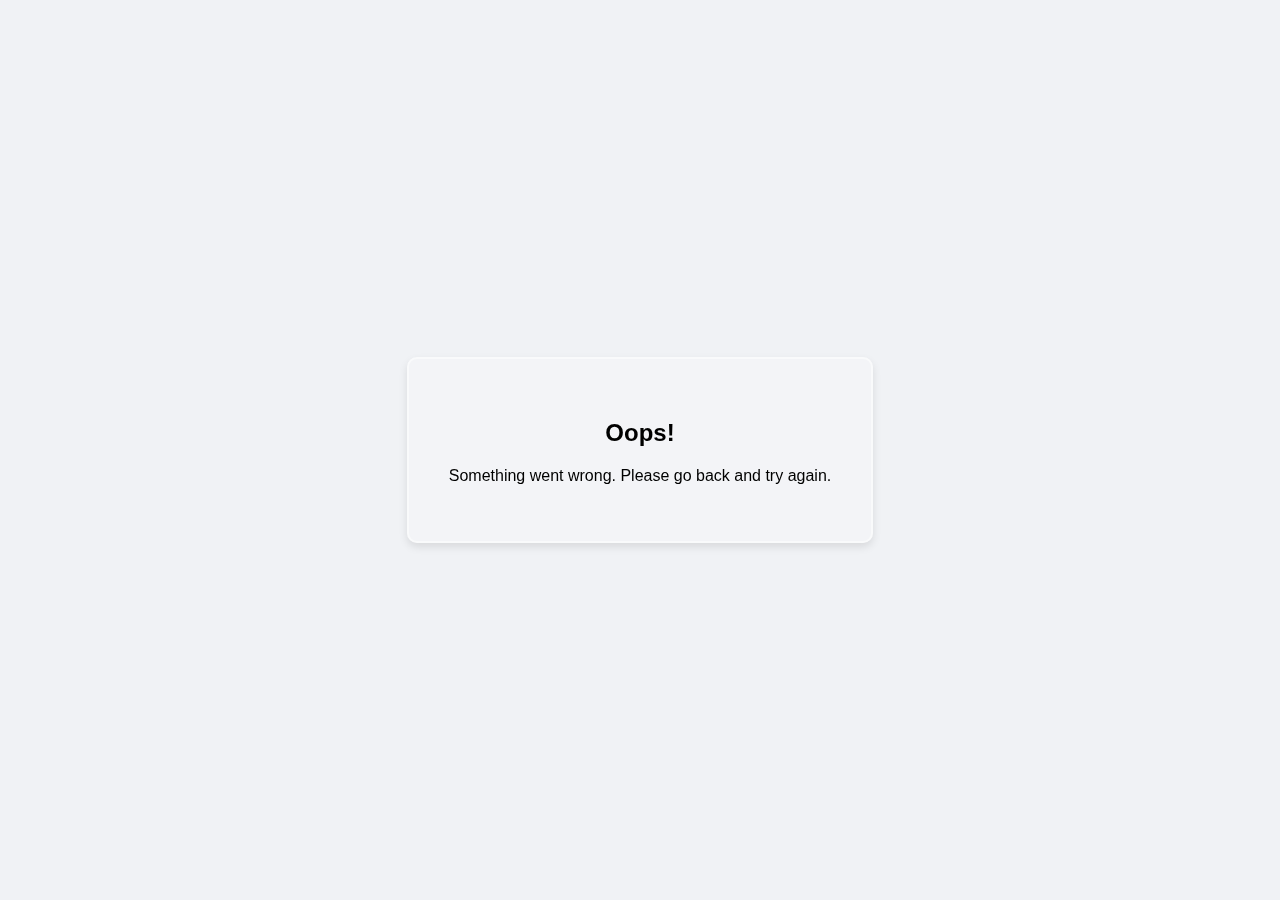
<file: result.html>
<!DOCTYPE html>
<html lang="en">
<head>
    <meta charset="UTF-8">
    <meta name="viewport" content="width=device-width, initial-scale=1.0">
    <title>Result</title>
    <link rel="stylesheet" href="style.css">
    <style>
        #background-video {
            position: fixed;
            top: 0;
            left: 0;
            min-width: 100%;
            min-height: 100%;
            z-index: -100;
        }
    </style>
</head>
<body>
    <video id="background-video" autoplay muted loop></video>
    <audio id="background-audio" autoplay loop></audio>
    <div class="result-container">
        <h2 id="resultTitle"></h2>
        <p id="resultMessage"></p>
    </div>
    <script src="result.js"></script>
</body>
</html>
</file>
<file: style.css>
body {
    font-family: Arial, sans-serif;
    display: flex;
    justify-content: center;
    align-items: center;
    height: 100vh;
    background-color: #f0f2f5;
    margin: 0;
}

/* Video background for login page */
#background-video {
    position: fixed;
    right: 0;
    bottom: 0;
    min-width: 100%;
    min-height: 100%;
    width: auto;
    height: auto;
    z-index: -100;
    background-size: cover;
}

.login-container, .main-container, .result-container {
    background: rgba(255, 255, 255, 0.2);
    border: 2px solid rgba(255, 255, 255, 0.5);
    backdrop-filter: blur(10px);
    padding: 40px;
    border-radius: 10px;
    box-shadow: 0 4px 8px rgba(0, 0, 0, 0.1);
    text-align: center;
    position: relative;
    z-index: 10;
}

.login-container h2, .main-container h2 {
    color: #333;
}

.input-group {
    margin-bottom: 20px;
    text-align: left;
}

.input-group label {
    display: block;
    margin-bottom: 5px;
    color: #555;
}

.input-group input {
    width: 100%;
    padding: 10px;
    border: 1px solid #ddd;
    border-radius: 5px;
    box-sizing: border-box;
}

/* 3D Button Styles */
button {
    padding: 10px 20px;
    border: none;
    border-radius: 8px;
    cursor: pointer;
    font-size: 16px;
    margin: 5px;
    color: white;
    position: relative;
    box-shadow: 0 6px #666;
    top: 0;
    transition: all 0.1s ease-in-out;
}

button:active {
    box-shadow: 0 2px #666;
    top: 4px;
}

/* Specific button colors */
.login-container button[type="submit"] {
    background-color: #007bff;
}

#proposeBtn {
    background-color: #28a745;
}

#breakupBtn {
    background-color: #dc3545;
}

#birthdayBtn {
    background-color: #FF69B4;
}

#submitBtn {
    background-color: #007bff;
}

#cancelBtn {
    background-color: #6c757d;
}

/* Button Color Change on Click */
#proposeBtn:active {
    background-color: #1a6d2c;
}

#breakupBtn:active {
    background-color: #a32731;
}

#birthdayBtn:active {
    background-color: #C71585;
}

#submitBtn:active {
    background-color: #0056b3;
}

#cancelBtn:active {
    background-color: #4a4e51;
}

.hidden {
    display: none;
}

.button-container {
    margin-top: 20px;
}

.text-input {
    width: 80%;
    padding: 10px;
    margin-top: 20px;
    border: 1px solid #ddd;
    border-radius: 5px;
    box-sizing: border-box;
}

#message {
    color: red;
    margin-top: 10px;
}
</file>
